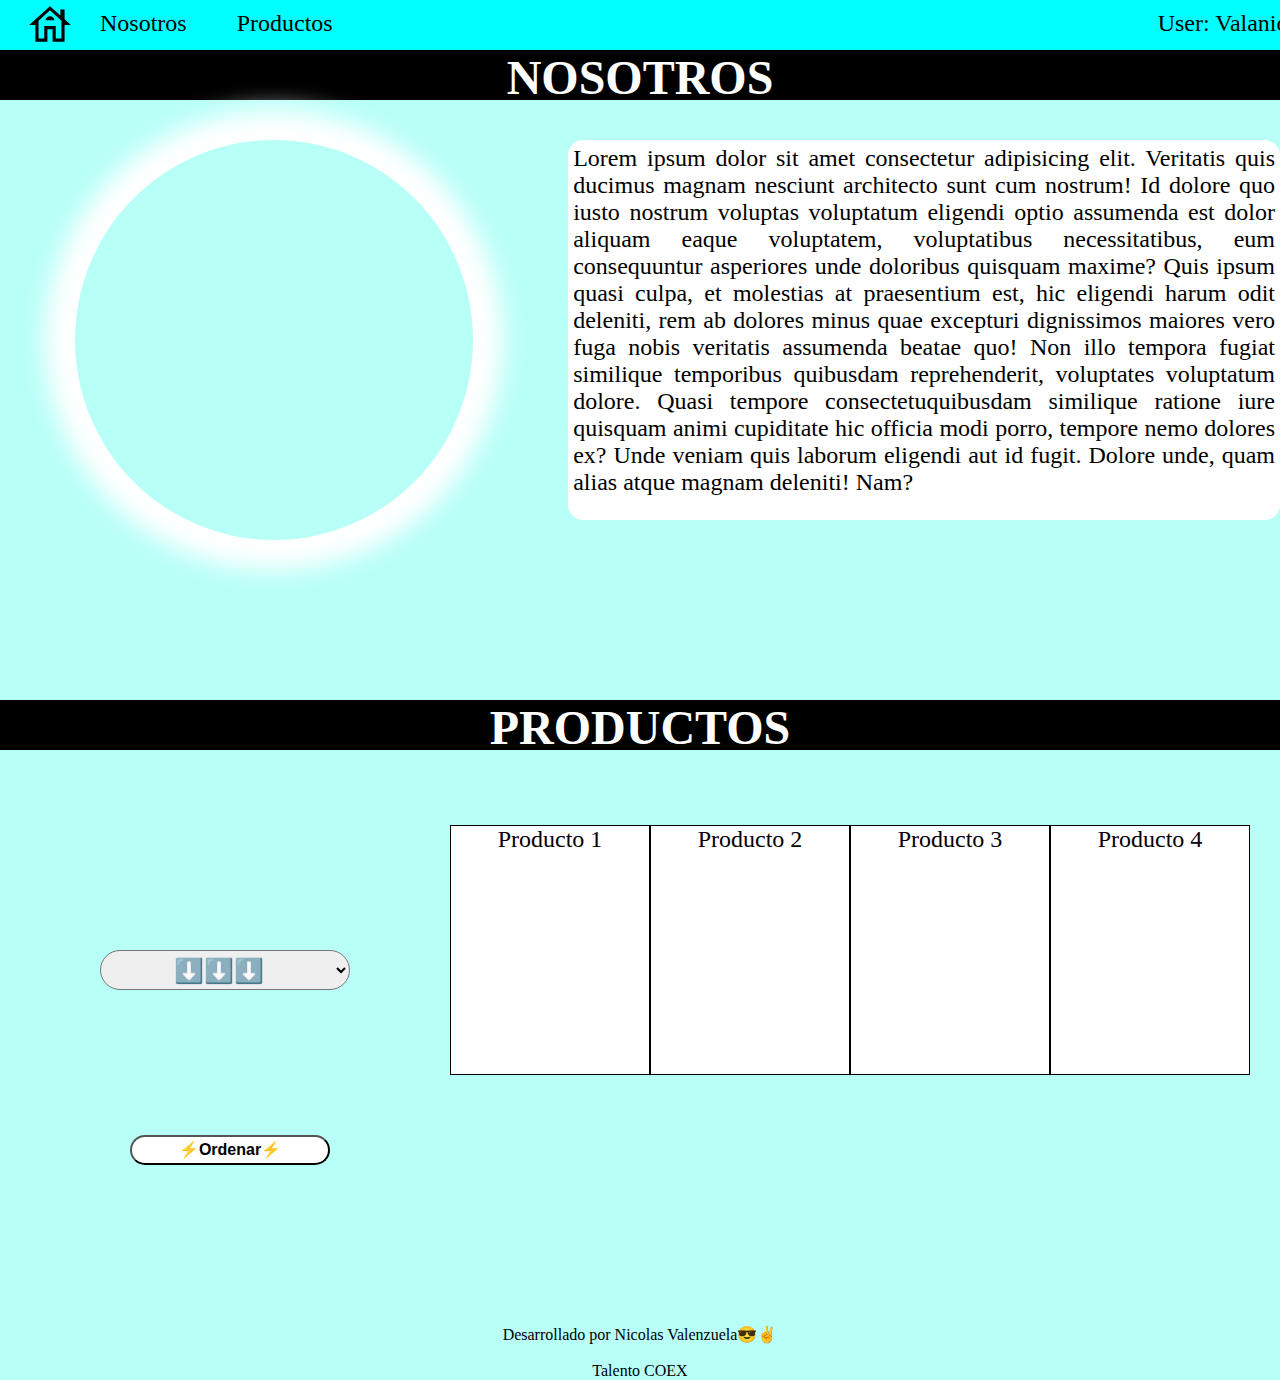
<file: index/index.html>
<!DOCTYPE html>
<html lang="en">
<head>
    <meta charset="UTF-8">
    <meta http-equiv="X-UA-Compatible" content="IE=edge">
    <meta name="viewport" content="width=device-width, initial-scale=1.0">
    <title>Inicio</title>
    <link rel="stylesheet" href="index.css">
</head>
<body>
  <header>
    <div class="container-nav">
        <img src="./house_FILL0_wght400_GRAD0_opsz48.svg" alt="" class="casa">
        <a href="#nosotros" class="nosotros">Nosotros</a>
        <a href="#productos" class="aa">Productos</a>
        <div class="user">
            <p class="on">User: Valanio </p>
           <a href="../Login/login.html" id="salir"><div class="off"></div></a>       
        </div>

    </div>
  </header>  

  <main>
    <h2 class="title" id="nosotros">NOSOTROS</h2>
    <div class="container-main">
        <div class="img"></div>
        <p class="lorem
        ">Lorem ipsum dolor sit amet consectetur adipisicing elit. Veritatis quis ducimus magnam nesciunt architecto sunt cum nostrum! Id dolore quo iusto nostrum voluptas voluptatum eligendi optio assumenda est dolor aliquam eaque voluptatem, voluptatibus necessitatibus, eum consequuntur asperiores unde doloribus quisquam maxime? Quis ipsum quasi culpa, et molestias at praesentium est, hic eligendi harum odit deleniti, rem ab dolores minus quae excepturi dignissimos maiores vero fuga nobis veritatis assumenda beatae quo! Non illo tempora fugiat similique temporibus quibusdam reprehenderit, voluptates voluptatum dolore. Quasi tempore consectetuquibusdam similique ratione iure quisquam animi cupiditate hic officia modi porro, tempore nemo dolores ex? Unde veniam quis laborum eligendi aut id fugit. Dolore unde, quam alias atque magnam deleniti! Nam?</p>
    </div>

    <div class="parte-2">
        <h2 class="title-2" id="productos">PRODUCTOS</h2>
        <div class="parte-1">
            <select name="" id="lista">
                <option value="">⬇️⬇️⬇️</option>
                <option value="" class="item">Producto 1</option>
                <option value="" class="item">Producto 2</option>
                <option value="" class="item">Producto 3</option>
                <option value="" class="item">Producto 4</option>
            </select>

            <div class="second">
                <button class="ordenar" type="submit" id="pedir" onclick="Pedirr()">⚡Ordenar⚡</button>
            </div>

            <div class="productos">
                <div class="producto-1"><p>Producto 4</p></div>
                <div class="producto-2"><p>Producto 1</p></div>
                <div class="producto-3"><p>Producto 2</p></div>
                <div class="producto-4"><p>Producto 3</p></div>


            </div>
            
        </div>
    </div>
    
        <div class="modal">
            <div class="ventana_modal">
                <h3 class="modal_titulo">INFORMACION DEL PEDIDO</h3>
                <p class="modal_texto">Producto seleccionado</p>
                <p id="modal_producto">...</p>
                <div class="btn_agrupado">
                   <a href="Compra.html"><button class="aceptar" type="submit">Aceptar</button></a>
                    <button id="cancelar" type="submit">Cancelar</button>
                </div>
            </div>
        </div>
        <div class="modal2">
            <div class="segundo_modal">
                <h3 class="segundoTituloModal">¡FELICITACIONES!</h3>
                <p class="texto_modal2">Producto adquirido</p>
                <button class="salir_modal2">Volver</button>
            </div>

        </div>
        <footer>
            <div class="container-f">
                <p>Desarrollado por Nicolas Valenzuela😎✌️</p> <br>
                <p>Talento COEX</p>
            </div>
        </footer>
    </div>
    <script src="index.js"></script>
  </main>
</body>
</html>
</file>
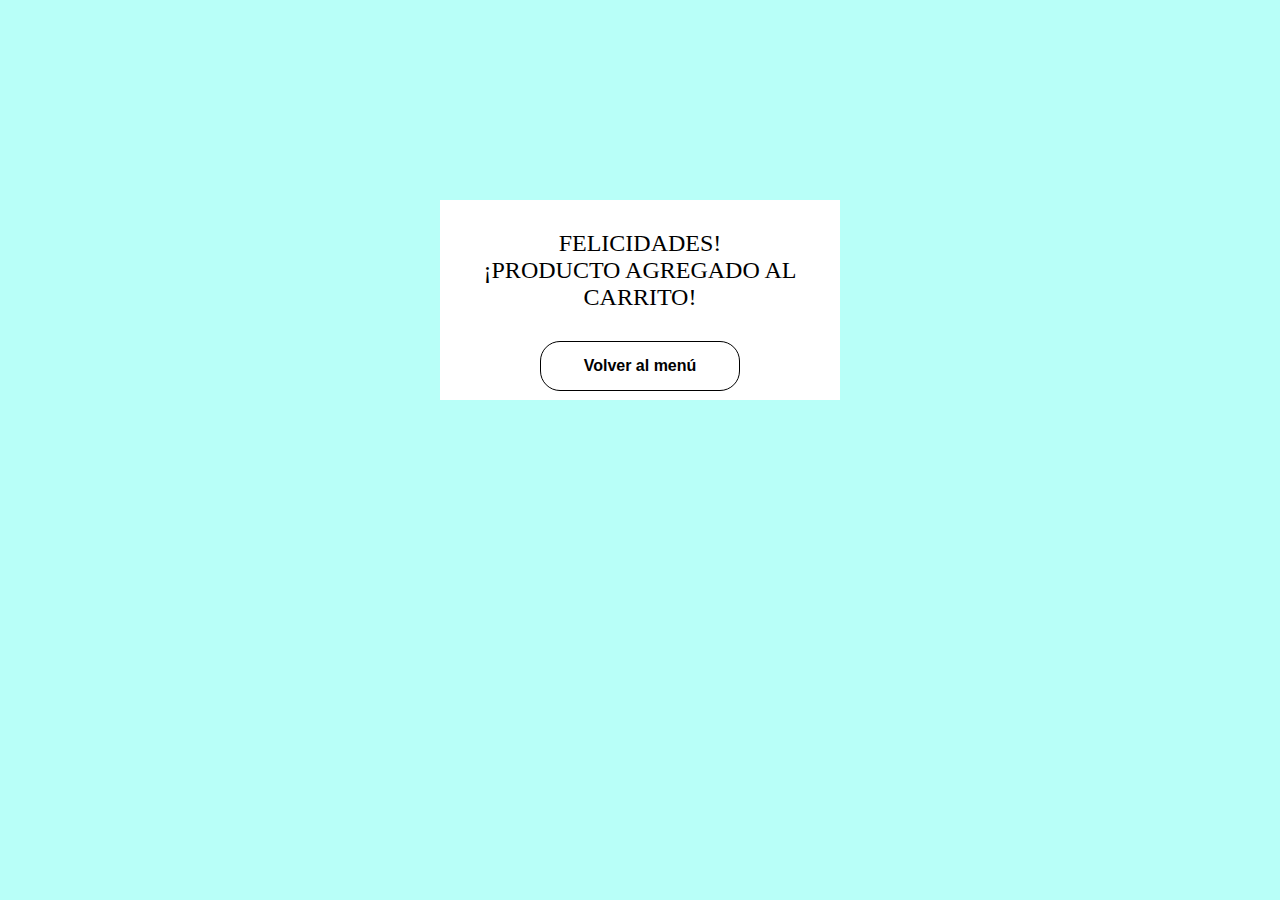
<file: index/Compra.html>
<!DOCTYPE html>
<html lang="en">
<head>
    <meta charset="UTF-8">
    <meta http-equiv="X-UA-Compatible" content="IE=edge">
    <meta name="viewport" content="width=device-width, initial-scale=1.0">
    <title>Compra Exitosa</title>
    <link rel="stylesheet" href="index.css">
</head>
<body class="compra">
    <main>
        <div class="container-compra">
            <p class="title">FELICIDADES!</p>
            <p class="titulo-c">¡PRODUCTO AGREGADO AL CARRITO!</p>
            <a href="index.html" class="volver"><button id="volver">Volver al menú </button></a>
        </div>
    </main>
</body>
</html>
</file>
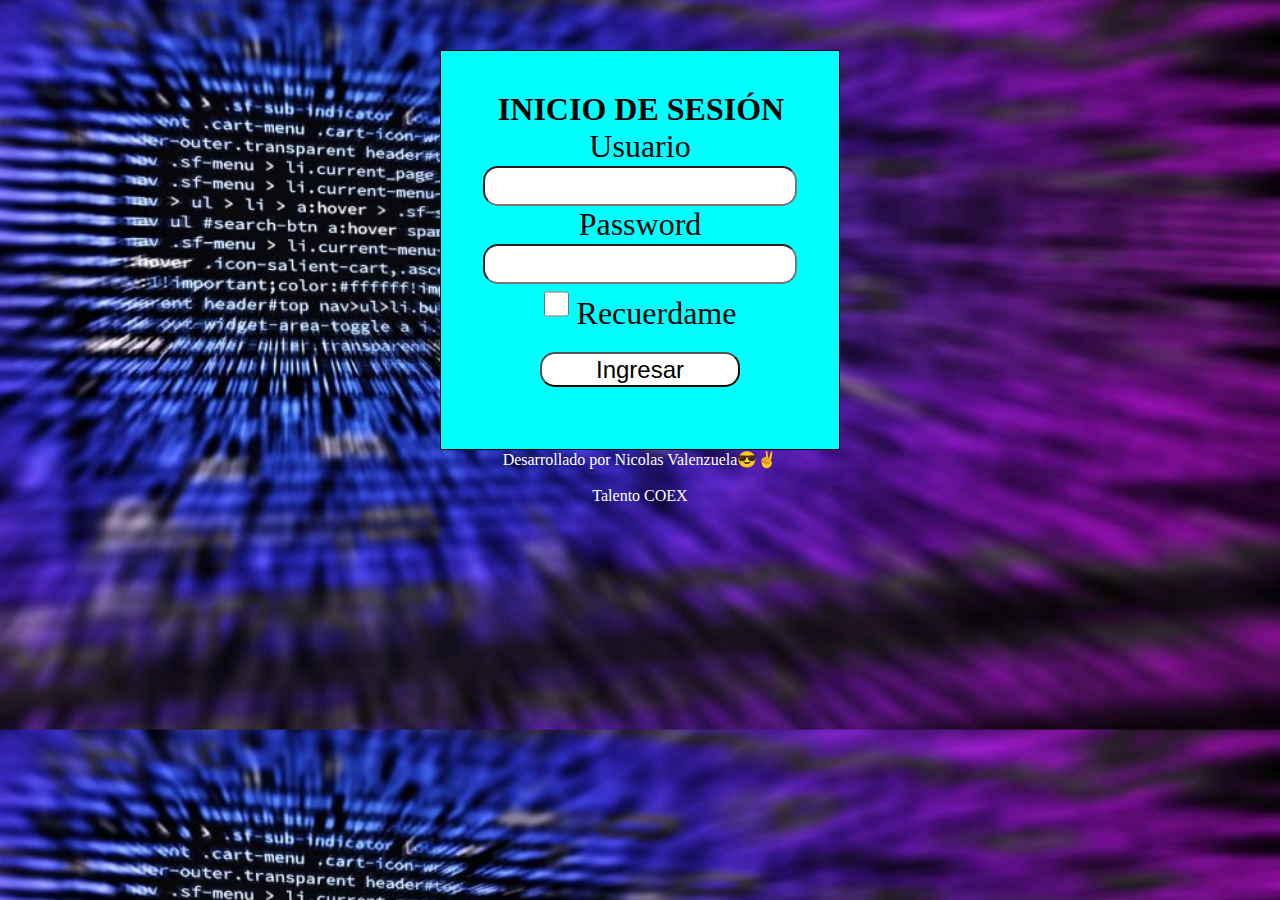
<file: Login/login.html>
<!DOCTYPE html>
<html lang="en">
<head>
    <meta charset="UTF-8">
    <meta http-equiv="X-UA-Compatible" content="IE=edge">
    <meta name="viewport" content="width=device-width, initial-scale=1.0">
    <title>Document</title>
    <link rel="stylesheet" href="style1.css">
</head>
<body>
    
    <main>
       
        <div class="container">
            <h1>INICIO DE SESIÓN</h1>
            <label for="usuario">Usuario</label> <br>
            <input type="text" id="input"> <br>
            <label for="pass">Password</label> <br>
            <input required type="password" class="passw" id="micontraseña"  >
            <div class="recuerdame">
                <input required type="checkbox" class="check" id="ok" onclick="eche()" >
                <label for="recu">Recuerdame</label>
            </div>
            <button type="submit" class="submit" onclick="inicio()">Ingresar</button>
        </div>
        <script src="main.js"></script>
    </main>
    <footer>
        <div class="container-f">
            <p>Desarrollado por Nicolas Valenzuela😎✌️</p> <br>
            <p>Talento COEX</p>
        </div>
    </footer>
</body>
</html>
</file>
<file: index/index.css>
*{
    margin: 0;
    padding: 0;
    box-sizing: border-box;
}

body{
    background-color: rgb(184, 255, 248);
    font-size: 1.5rem;
}
a{
    text-decoration: none;
    color: black;
    margin-top: 10px;
    margin-right: 25px;
    margin-left: 25px;
}
.casa{
    margin-left: 25px;
}
.container-nav{
    display: flex;
    width: 100%;
    height: 50px;
    background-color: aqua;
    
}
.on{
    margin-left: 800px;
    margin-top: 10px;
}
.off{
    width: 30px;
    height: 30px;
    background-image: url(./logout_FILL0_wght400_GRAD0_opsz48.svg);
    background-size: cover;
    background-position: center;
    margin-top: -50px;
    margin-left: 950px;

}
:hover.off{
    cursor: pointer;
}

h2{
    text-align: center;
    font-size: 3rem;
    width: 100%;
    height: 50px;
    background-color: black;
    color: white;

}
.container-main{
    display: flex;
    height: 600px;
    margin-left: 50px;
}
.img{
    width: 400px;
    height: 400px;
    background-image: url(https://st2.depositphotos.com/1017986/7636/i/950/depositphotos_76369589-stock-photo-man-with-futuristic-glasses-and.jpg);
    margin-right: 50px;
    margin-top: 40px;
    border-radius: 50%;
    margin-left: 25px;
    box-shadow: 0 0 25px 30px rgb(255, 255, 255);
    
}
.lorem{
    width: 715px;
    text-align: justify;
    margin-left: 45px;
    margin-top: 40px;
    background-color: rgb(255, 255, 255);
    height: 380px;
    border-radius: 15px;
    padding: 5px;
    
}

select{
    width: 250px;
    height: 40px;
    text-align: center;
    font-size: 1.5rem;
    margin-left: 100px;
    margin-top: 200px;
    border-radius: 25px;
    margin-bottom: -40px;
}

.ordenar{
    width: 200px;
    height: 30px;
    margin-left: 130px;
    margin-top: 150px;
    border-radius: 25px;
    background-color: rgb(255, 255, 255);
    font-weight: bold;
    font-size: 1rem;
}
:hover.ordenar{
    background-color: black;
    color: white;
    cursor: pointer;
}

.productos{
    width:800px;
    height: 500px; 
    display: grid;
    grid-template-columns: repeat(4,1fr);
    grid-template-rows: repeat(2, 1fr);
    margin-left: 450px;
    margin-top: -340px;
}

.producto-1{
    display: grid;
    grid-column: 0/1;
    grid-row: 1/2;
    background-image: url(https://nuevowevo.com/wp-content/uploads/2022/03/4.png);
    background-position: center;
    background-size: cover;
    border: solid 1px;
    text-align: center;
    background-color: white;
}

.producto-2{
    display: grid;
    grid-column: 1/2;
    grid-row: 1/2;
    background-image: url(https://nuevowevo.com/wp-content/uploads/2022/06/13-1.png);
    background-position: center;
    background-size: cover;
    border: solid 1px;
    text-align: center;
    background-color: white;

}

.producto-3{
    display: grid;
    grid-column: 2/3;
    grid-row: 1/2;
    background-image: url(https://nuevowevo.com/wp-content/uploads/2022/06/Mesa-de-trabajo-1-300x300.png);
    background-position: center;
    background-size: cover;
    border: solid 1px;
    text-align: center;
    background-color: white;

}

.producto-4{
    display: grid;
    grid-column: 3/4;
    grid-row: 1/2;
    background-image: url(https://nuevowevo.com/wp-content/uploads/2022/02/3.png);
    background-position: center;
    background-size: cover;
    border: solid 1px;
    text-align: center;
    background-color: white;

}


.modal{
    width: 100%;
    height: 100%;
    position: absolute;
    top:125%;
    background-color: rgba(128, 128, 128, 0.568);
    display:none;
    justify-content: center;
    align-items: center;
}
.ventana_modal{
    background-color: rgb(255, 255, 255);
    width: fit-content;
    border-radius: 20px;
    height: 200px;
    padding: 30px;
    justify-content: space-between;
    text-align: center;
      
}
.modal_titulo{
    margin: 10px 20px;
}
.modal2{
    position: absolute;
    top:-200vh;
    width: 100%;
    background-color: rgba(128, 128, 128, 0.411);
    height: 100vh;
    display: flex;
    justify-content: center;
    align-items: center;
}
.segundo_modal{
    background-color: white;
    width: fit-content;
    border-radius: 20px;
    padding: 50px;
    
}
.aceptar{
    width: 100px;
    height: 20px;
    border-radius: 10px;
    background-color: white;
    color: black;
    cursor: pointer;
}
:hover.aceptar{
    background-color: black;
    color: white;
}

#cancelar{
    width: 100px;
    height: 20px;
    border-radius: 10px;
    background-color: white;
    color: black;
    cursor: pointer;
}
:hover#cancelar{
    background-color: black;
    color: white;
}
.compra{
    width: 100%;
    height: 100%;
    background-image: url(https://img.freepik.com/foto-gratis/vista-posterior-pareja-bolsas-compras_23-2148303806.jpg?w=2000);
    background-position: absolute;
    background-repeat: no-repeat;
    background-size:cover;
}
.container-compra{
    width: 400px;
    height: 200px;
    background-color: white;
    display: block;
    margin: auto;
    text-align: center;
    margin-top: 200px;
    padding-top: 30px;
}
#volver{
    margin-top: 30px;
    width: 200px;
    height: 50px;
    font-size: 1rem;
    font-weight: bold;
    border-radius: 20px;
    border: solid 1px;
    background-color: white;
    color: black;
}
:hover#volver{
    background-color: black;
    color: white;
    cursor: pointer;
}
.container-f{
    font-size: 1rem;
    padding: 0;
    margin: 0;
    text-align: center;
    color: rgb(0, 0, 0);
}
</file>
<file: Login/style1.css>
*{
    margin: 0;
    padding: 0;
    box-sizing: border-box;
}
body{
    background-image: url(./hacker-lend.me-robo-1000x570.jpg);
    background-size: cover;
    font-size: 2rem;
}
h1{
    text-align: center;
    color: rgb(0, 0, 0);
    width: 400px;
    font-size: 2rem;
    margin: auto;

}
.container{
    width: 400px;
    height: 400px;
    display:block;
    margin: auto;
    margin-top: 50px;
    border: solid 1px;
    text-align: center;
    padding-top: 40px;
    background-color: aqua;
}
input{
    height: 40px;
    text-align: center;
    font-size: 1.5rem;
    border-radius: 15px;
}
.check{
    width: 25px;
}

.submit{
    width: 200px;
    height: 35px;
    background-color: white;
    border-radius: 15px;
    font-size: 1.5rem;
    margin-top: 20px;

}
:hover.submit{
    background-color: black;
    color: white;
    cursor: pointer;
}
.container-f{
    font-size: 1rem;
    padding: 0;
    margin: 0;
    text-align: center;
    color: white;
}
</file>
